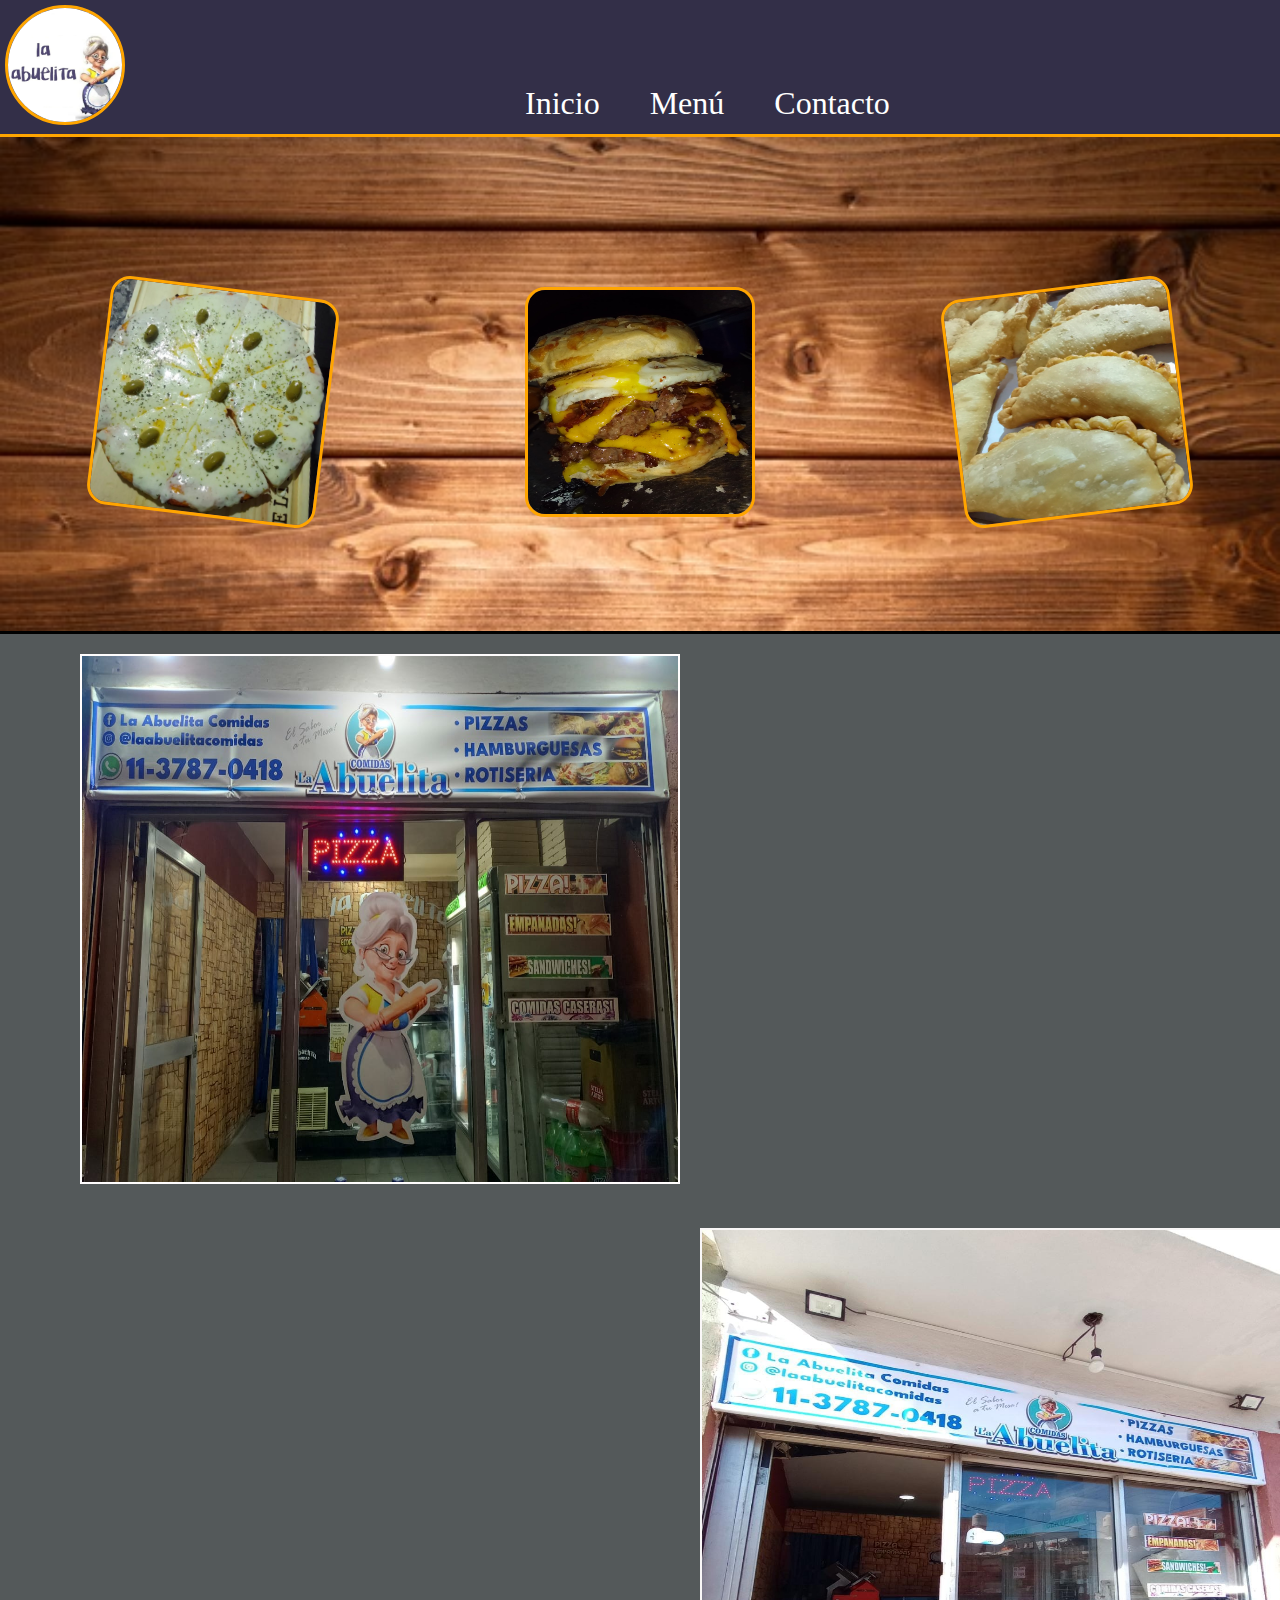
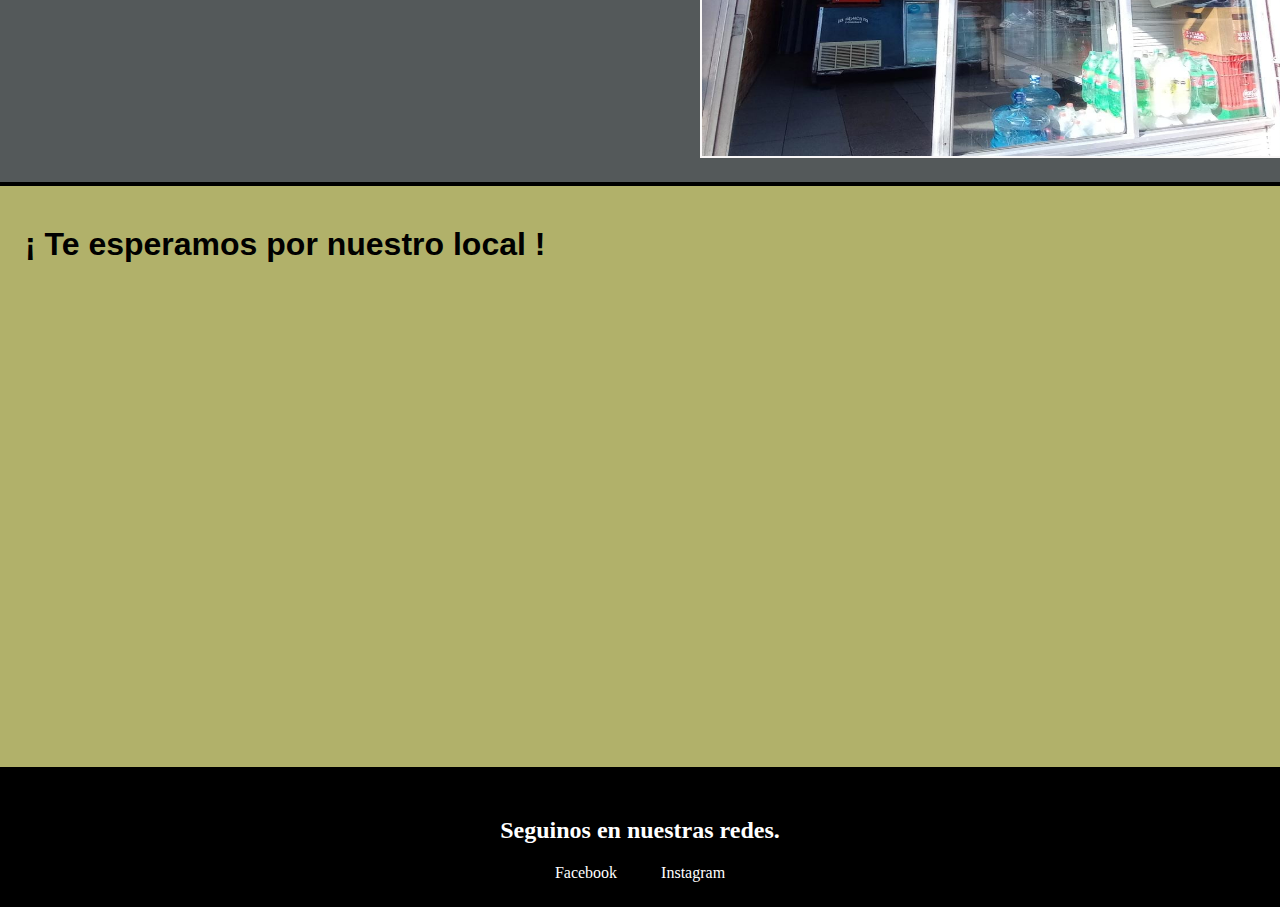
<file: index.html>
<!DOCTYPE html>
<html lang="en">
<head>
    <link rel="stylesheet" type="text/css" href="./CSS/estiloBA.css">
    <link rel="icon" href="./Imagenes/laabuelita.ico">
    <link rel="preconnect" href="https://fonts.googleapis.com">
    <link rel="preconnect" href="https://fonts.gstatic.com" crossorigin>
    <link href="https: //fonts.googleapis.com/css2? family= Gabarito & family= Noto+Sans+JP:wght@200 & display=swap" rel="stylesheet">
    <meta charset="UTF-8">
    <meta name="viewport" content="width=device-width, initial-scale=1.0">
    <meta name="keywords" content="pizzas, pizzas especiales, promos, empanadas, tartas, tortillas, papas fritas, hamburguesas, milanesa al plato, milanesas especiales, sandwich de milanesa, sanguche de milanesa, pastas, box picada, picadas, lomitos">
    <title>La Abuelita Comidas</title>
</head>
<body>
    <header>
     <nav class="navegador">
            <div class="cajaabuelita">
                <img class="abuelita" src="./Imagenes/300617170_185134620570551_7068162076734960531_n.jpg" alt="la abuelita">
            </div>
            <div class="cajainicio"> 
                <a class="inicio" href="./Secciones/ProyectoBA.html">Inicio</a>
            </div>
            <div class="cajamenu">
                <a class="menu" href="./Secciones/Menu.html">Menú</a>
            </div>
            <div class="cajacontacto">
                <a class="contacto" href="./Secciones/Contacto.html">Contacto</a>
            </div>
     </nav>
    </header>
        <article class="articulo1"  style="display: flex; flex-direction: row; justify-content: space-around;">
                <div>
                    <img class="piza" src="./Imagenes/pizzzza.jpg" alt="piza">
                </div>
                <div>
                    <img class="hamburguesa" src="./Imagenes/burguerr.jpg" alt="hamburguesa">
                </div>
                <div>
                    <img class="empanadas" src="./Imagenes/empanadaaaa.jpg" alt="empanadas">
                </div>
        </article>
        <article class="articulo">
            <section class="seccion2">
                <img class="local" src="./Imagenes/local.jpg" alt="local">
            </section>
        </article>
        <article class="articulo2">
            <img class="local2" src="./Imagenes/local2.jpg" alt="local 2">
        </article>
        <section class="mapa">
            <article class="articulomapa">
                <h3 class="mapa2">¡ Te esperamos por nuestro local !</h3>
                <iframe class="maps" src="https://www.google.com/maps/embed?pb=!1m23!1m12!1m3!1d3280.744337070616!2d-58.53032712420516!3d-34.68639906186953!2m3!1f0!2f0!3f0!3m2!1i1024!2i768!4f13.1!4m8!3e0!4m0!4m5!1s0x95bcc8c6f13d8043%3A0x20f90d8849511c77!2sGodoy%20Cruz%20880%2C%20B1766%20La%20Tablada%2C%20Provincia%20de%20Buenos%20Aires!3m2!1d-34.6864035!2d-58.527752199999995!5e0!3m2!1ses!2sar!4v1696480080140!5m2!1ses!2sar" width="700" height="500" style="border:0;" allowfullscreen="" loading="lazy" referrerpolicy="no-referrer-when-downgrade"></iframe>
            </article>
        </section>
        <footer class="pie">
            <h2>Seguinos en nuestras redes.</h2>
            <ol class="redes">
                <a class="face" href="https://www.facebook.com/profile.php?id=100072220428664" target="_blank">Facebook</a>
                <a class="insta" href="https://www.instagram.com/laabuelitacomidas/" target="_blank">Instagram</a>
            </ol>
        </footer>
</body>
</html>
</file>
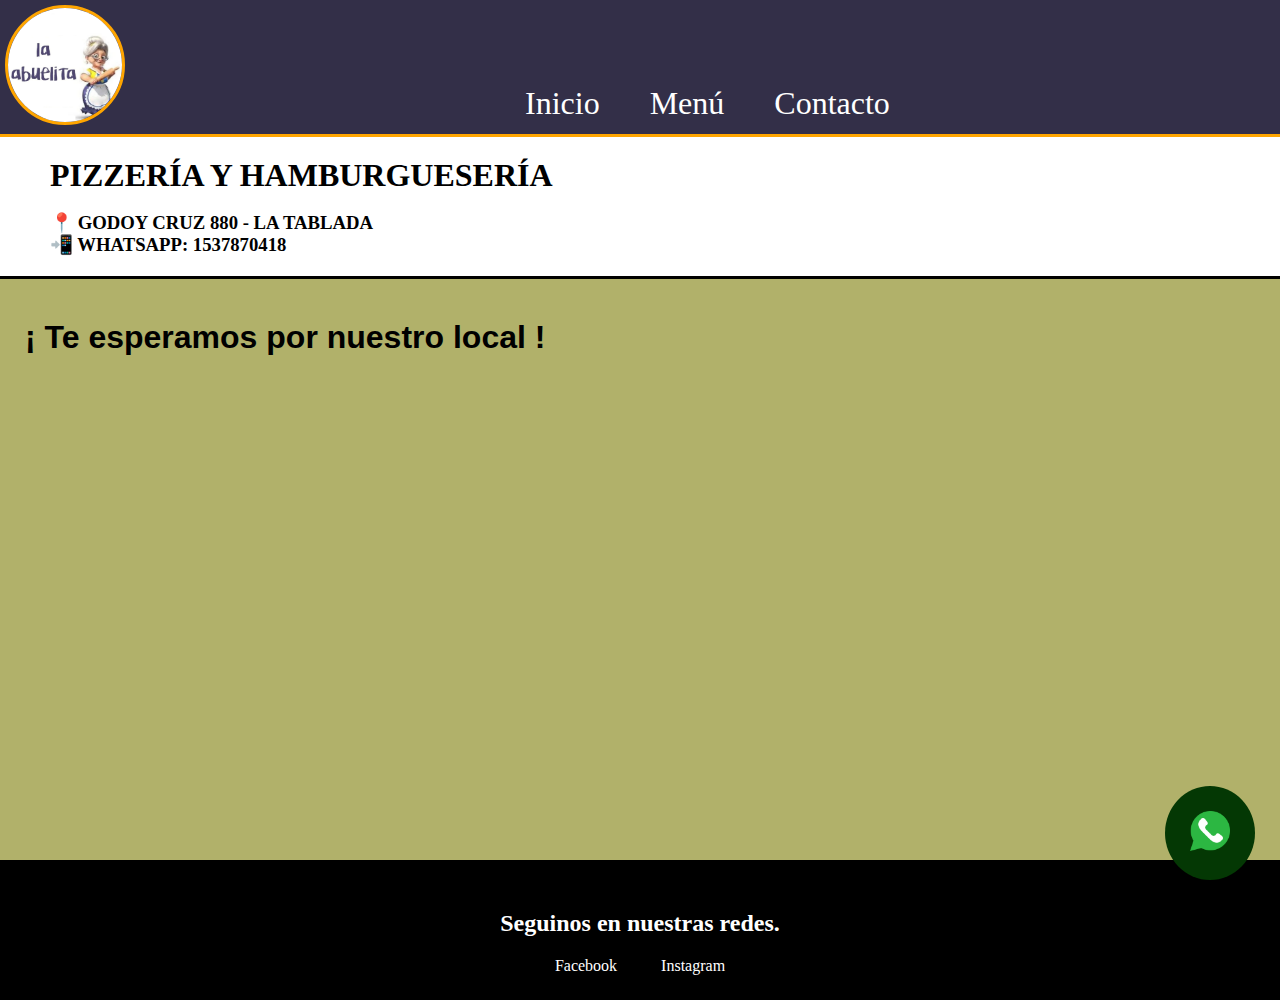
<file: Secciones/Contacto.html>
<!DOCTYPE html>
<html lang="en">
<head>
    <link rel="stylesheet" type="text/css" href="../CSS/estilocontacto.css">
    <link rel="icon" href="../Imagenes/laabuelita.ico">
    <link rel="preconnect" href="https://fonts.googleapis.com">
    <link rel="preconnect" href="https://fonts.gstatic.com" crossorigin>
    <link href="https: //fonts.googleapis.com/css2? family= Gabarito & family= Noto+Sans+JP:wght@200 & display=swap" rel="stylesheet">
    <meta charset="UTF-8">
    <meta name="viewport" content="width=device-width, initial-scale=1.0">
    <meta name="keywords" content="pizzas, pizzas especiales, promos, empanadas, tartas, tortillas, papas fritas, hamburguesas, milanesa al plato, milanesas especiales, sandwich de milanesa, sanguche de milanesa, pastas, box picada, picadas, lomitos">
    <title>La Abuelita Comidas</title>
</head>
<body>
    <div class="contenedor-wsp">
        <a href="https://wa.me/1537870418?text=Hola!%20quiero%20realizar%20un%20pedido%20" target="_blank"> <img class="icono-wsp" src="../Imagenes/icono.png" alt=""></a>
    </div>
    <header>
     <nav class="navegador">
            <div class="cajaabuelita">
                <img class="abuelita" src="../Imagenes/300617170_185134620570551_7068162076734960531_n.jpg" alt="la abuelita">
            </div>
            <div class="cajainicio"> 
                <a class="inicio" href="../index.html">Inicio</a>
            </div>
            <div class="cajamenu">
                <a class="menu" href="./Menu.html">Menú</a>
            </div>
            <div class="cajacontacto">
                <a class="contacto" href="./Contacto.html">Contacto</a>
            </div>
     </nav>
    </header>
    <div class="cajacontactos">
        <h1>PIZZERÍA Y HAMBURGUESERÍA</h1><br>
        <h3>📍 GODOY CRUZ 880 - LA TABLADA</h3>
        <h3>📲 WHATSAPP: 1537870418</h3>
    </div>
    <section class="mapa">
        <article class="articulomapa">
            <h3 class="mapa2">¡ Te esperamos por nuestro local !</h3>
            <iframe class="maps" src="https://www.google.com/maps/embed?pb=!1m23!1m12!1m3!1d3280.744337070616!2d-58.53032712420516!3d-34.68639906186953!2m3!1f0!2f0!3f0!3m2!1i1024!2i768!4f13.1!4m8!3e0!4m0!4m5!1s0x95bcc8c6f13d8043%3A0x20f90d8849511c77!2sGodoy%20Cruz%20880%2C%20B1766%20La%20Tablada%2C%20Provincia%20de%20Buenos%20Aires!3m2!1d-34.6864035!2d-58.527752199999995!5e0!3m2!1ses!2sar!4v1696480080140!5m2!1ses!2sar" width="700" height="500" style="border:0;" allowfullscreen="" loading="lazy" referrerpolicy="no-referrer-when-downgrade"></iframe>
        </article>
    </section>
    <footer class="pie">
        <h2>Seguinos en nuestras redes.</h2>
        <ol class="redes">
            <a class="face" href="https://www.facebook.com/profile.php?id=100072220428664" target="_blank">Facebook</a>
            <a class="insta" href="https://www.instagram.com/laabuelitacomidas/" target="_blank">Instagram</a>
        </ol>
    </footer>
</body>
</html>
</file>
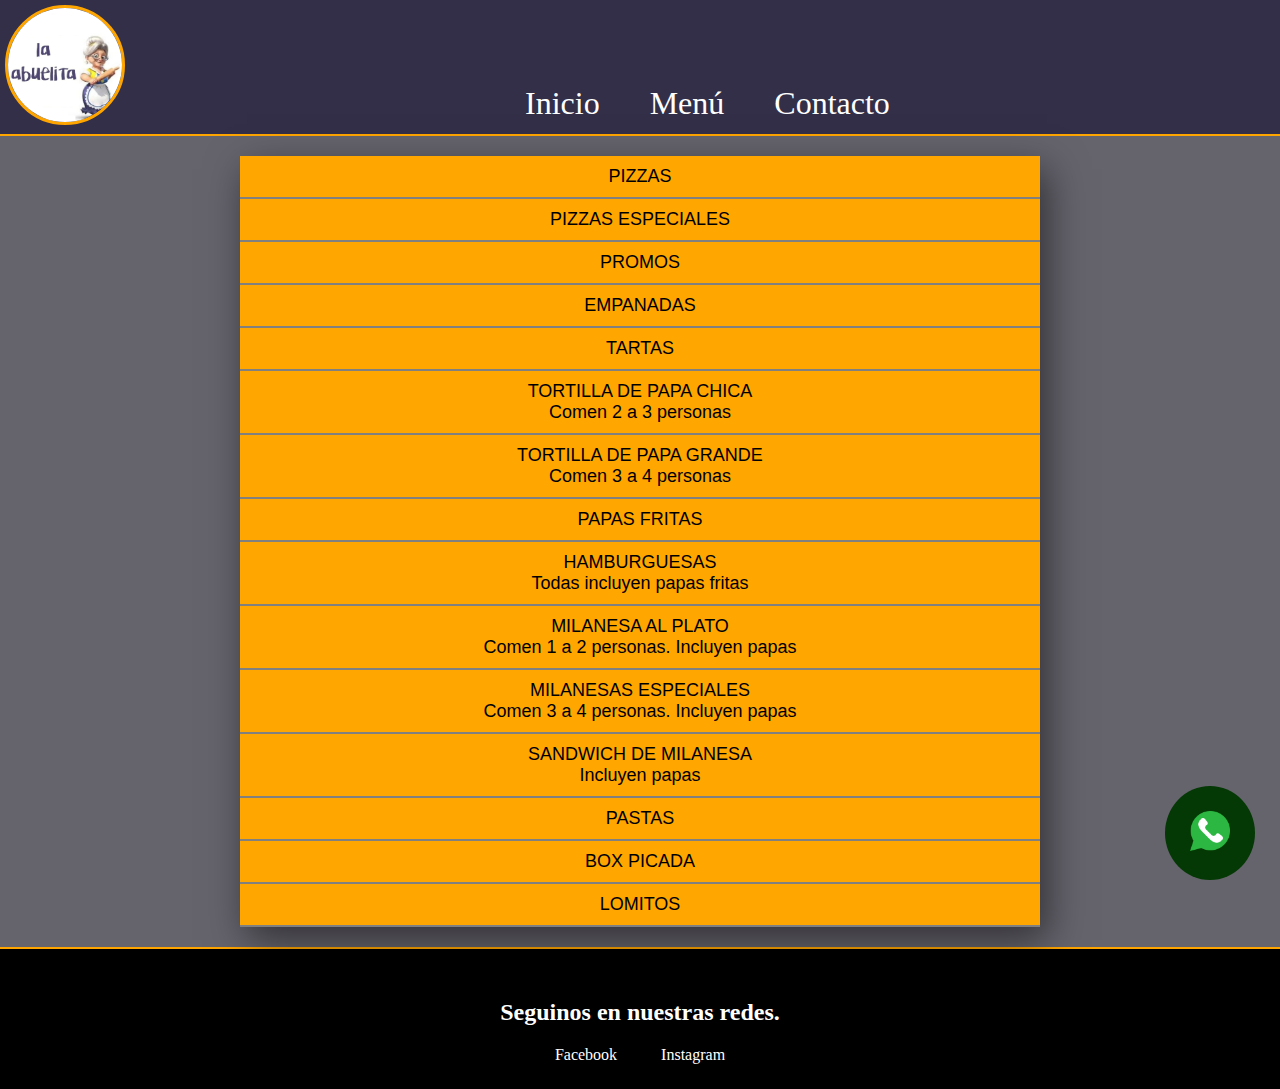
<file: Secciones/Menu.html>
<!DOCTYPE html>
<html lang="en">
<head>
    <link rel="stylesheet" type="text/css" href="../CSS/estilomenu.css">
    <link rel="icon" href="../Imagenes/laabuelita.ico">
    <link rel="preconnect" href="https://fonts.googleapis.com">
    <link rel="preconnect" href="https://fonts.gstatic.com" crossorigin>
    <link href="https: //fonts.googleapis.com/css2? family= Gabarito & family= Noto+Sans+JP:wght@200 & display=swap" rel="stylesheet">
    <meta charset="UTF-8">
    <meta name="viewport" content="width=device-width, initial-scale=1.0">
    <meta name="keywords" content="pizzas, pizzas especiales, promos, empanadas, tartas, tortillas, papas fritas, hamburguesas, milanesa al plato, milanesas especiales, sandwich de milanesa, sanguche de milanesa, pastas, box picada, picadas, lomitos">
    <title>La Abuelita Comidas</title>
</head>
<body>
   <div class="contenedor-wsp">
      <a href="https://wa.me/1537870418?text=Hola!%20quiero%20realizar%20un%20pedido%20" target="_blank"> <img class="icono-wsp" src="../Imagenes/icono.png" alt=""></a>
   </div>
    <header>
     <nav class="navegador">
            <div class="cajaabuelita">
               <img class="abuelita" src="../Imagenes/300617170_185134620570551_7068162076734960531_n.jpg" alt="la abuelita">
            </div>
            <div class="cajainicio"> 
               <a class="inicio" href="../index.html">Inicio</a>
            </div>
            <div class="cajamenu">
               <a class="menu" href="./Menu.html">Menú</a>
            </div>
            <div class="cajacontacto">
               <a class="contacto" href="./Contacto.html">Contacto</a>
            </div>
     </nav>
    </header>
    <main class="main">
        <div class="contenedor">
         <section id="pizzas">
            <a href="#pizzas" class="fre" onclick="cambiaColor()">PIZZAS</a>
            <h3>Muzzarella<br>$2000</h3>
            <h3>Doble muzza<br>$2300</h3>
            <h3>Napolitana<br>$2300</h3>
            <h3>Napolitana con jamón<br>$2600</h3>
            <h3>Calabresa<br>$2400</h3>
            <h3>Calabresa con morrón<br>$2600</h3>
            <h3>Jamón y morrón<br>$2600</h3>
            <h3>Cuatro estaciones a elección<br>$2800</h3>
            <h3>A la cancha con picante y verdeo<br>$2000</h3>
            <h3>Muzza y huevo<br>$2300</h3>
            <h3>Muzza y jamón<br>$2400</h3>
            <h3>Jamón y huevo<br>$2500</h3>
            <h3>Roquefort<br>$2400</h3>
            <h3>Anchoa y verdeo<br>$2300</h3>
            <h3>Muzza y anchoa<br>$2550</h3>
            <h3>Anchoa tradicional<br>$2250</h3>
         </section>
         <section id="pizzasespeciales">
            <a href="#pizzasespeciales">PIZZAS ESPECIALES</a>
            <h3>Infantil<br>Muzzarella, huevo, salchichas y papas pay<br>$2550</h3>
            <h3>Cheddar<br>Muzzarella, cheddar y bacon<br>$2700</h3>
            <h3>Bacon<br>Muzzarella y bacon<br>$2500</h3>
            <h3>La auelita<br>Muzzarella, jamón, morrón, tomate en rodajas, calabresa, huevo, bacon grillado y salsa blanca<br>$3400</h3>
         </section>
         <section id="promos">
            <a href="#promos">PROMOS</a>
            <h3>Promo 1<br>1 Muzzarella, 1 napolitana y ½ doc de empanadas surtidas<br>$6600</h3>
            <h3>Promo 2<br>1 Muzzarella, 1 jamón y morrón, y 1 calabresa<br>$6500</h3>
            <h3>Promo 3<br>1 Muzzarella, 1 muzzarella y jamón, y 1 muzza y huevo<br>$6200</h3>
            <h3>Promo 4<br>1 Muzzarella, 1 jamón y huevo, y ½ doc de empanadas surtidas<br>$6800</h3>
            <h3>Promo 5<br>3 Muzzarella<br>$5500</h3>
         </section>
         <section id="empanadas">
            <a href="#empanadas">EMPANADAS</a>
            <h3>Unidad<br>Carne $500 / Pollo $500 / Jamón y queso $500 / Queso y cebolla $500 / Humita $500 / Roquefort $500</h3>
            <h3>Media docena<br>$2800</h3>
            <h3>Docena<br>$5000</h3>
         </section>
         <section id="tartas">
            <a href="#tartas">TARTAS</a>
            <h3>Jamón y queso<br>$1700</h3>
            <h3>Jamón, queso, huevo y tomate<br>$1900</h3>
            <h3>Jamón, queso, huevo, tomate, cheddar y bacon<br>$2100</h3>
         </section>
         <section id="tortilladepapachica">
            <a href="#tortilladepapachica">TORTILLA DE PAPA CHICA<br>Comen 2 a 3 personas</a>
            <h3>Simple<br>$2200</h3>
            <h3>Rellena jamón y queso<br>$2400</h3>
            <h3>Calabresa<br>Queso y calabresa<br>$2500</h3>
            <h3>Morrón<br>Jamón, queso y morrón<br>$2700</h3>
            <h3>La abuelita<br>Jamón, queso, cheddar en feteas, bacon y morrón<br>$3000</h3>
         </section>
         <section id="tortilladepapagrande">
            <a href="#tortilladepapagrande">TORTILLA DE PAPA GRANDE<br>Comen 3 a 4 personas</a>
            <h3>Simple<br>$2500</h3>
            <h3>Rellena jamón y queso<br>$2700</h3>
            <h3>Calabresa<br>Queso y calabresa<br>$2900</h3>
            <h3>Morrón<br>Jamón, queso y morrón<br>$3000</h3>
            <h3>La abuelita<br>Jamón, queso, cheddar en fetas, bacon y morrón<br>$3300</h3>
         </section>
         <section id="papasfritas">
            <a href="#papasfritas">PAPAS FRITAS</a>
            <h3>Clásicas<br>Grande $2000 / Cono $300</h3>
            <h3>Cheddar<br>Grande $2200 / Cono $450</h3>
            <h3>Cheddar y bacon<br>Grande $2500 / Cono $500</h3>
            <h3>Cheddar, bacon y verdeo<br>$2250</h3>
            <h3>2 Huevos fritos<br>$2300</h3>
            <h3>Cheddar y salchichas<br>Grande $2500 / Cono $500</h3>
            <h3>Provenzal<br>$2050</h3>
         </section>
         <section id="hamburguesas">
            <a href="#hamburguesas">HAMBURGUESAS<br>Todas incluyen papas fritas</a>
            <h3>Burger rústica<br>Doble carne, provolota y salsa criolla<br>$2700</h3>
            <h3>Burger boom<br>Doble carne, huevo, barbacoa, doble cheddar y cebolla caramelizada<br>$2900</h3>
            <h3>Burger clásica<br>Doble carne, jamón, queso, lechuga, tomate y huevo<br>$2900</h3>
            <h3>Burger doble<br>Doble carne y doble cheddar<br>$2600</h3>
            <h3>Burger doble cuarto<br>Doble carne, cuádruple cheddar y salsa cuarto de libra<br>$2700</h3>
            <h3>Burger triple<br>Triple carne, cuádruple cheddar y bacon<br>$2900</h3>
            <h3>Burger cuarto de libra<br>Carne, cheddar y salsa cuarto de libra<br>$2400</h3>
            <h3>Burger la abuelita<br>Carne x4, cheddar x8, bacon doble, huevo y cebolla caramelizada<br>$3300</h3>
         </section>
         <section id="milanesaalplato">
            <a href="#milanesaalplato">MILANESA AL PLATO<br>Comen 1 a 2 personas. Incluyen papas</a>
            <h3>Salsa fileto<br>Jamón, queso, bacon y 2 huevos fritos<br>Pollo $2800 / Carne $2800</h3>
            <h3>Cheddar<br>Cheddar, verdeo y 2 huevos fritos<br>Pollo $2700 / Carne $2500</h3>
            <h3>Napolitana<br>Pollo $2500 / Carne $2500</h3>
            <h3>Fugazzeta<br>Pollo $2300 / Carne $2300</h3>
            <h3>Jamón y morrón<br>Pollo $2500 / Carne $2500</h3>
            <h3>A caballo<br>Pollo $2350 / Carne $2350</h3>
            <h3>La abuelita<br>Salsa fileto, jamón, queso, cheddar, cebolla caramelizada, bacon y dos huevos fritos<br>Pollo $3000 / Carne $3000</h3>
         </section>
         <section id="milanesasespeciales">
            <a href="#milanesasespeciales">MILANESAS ESPECIALES<br>Comen 3 a 4 personas. Incluyen papas</a>
            <h3>Salsa fileto<br>Jamón, queso, bacon y 2 huevos fritos<br>Pollo $6100 / Carne $6100</h3>
            <h3>Cheddar<br>Cheddar, verdeo y 2 huevos fritos<br>Pollo $5900 / Carne $5900</h3>
            <h3>Napolitana<br>Pollo $5700 / Carne $5700</h3>
            <h3>Fugazzeta<br>Pollo $5400 / Carne $5400</h3>
            <h3>Jamón y morrón<br>Pollo $5700 / Carne $5700</h3>
            <h3>A caballo<br>Pollo $5300 / Carne $5300</h3>
            <h3>La abuelita<br>Salsa fileto, jamón, queso, cheddar, cebolla caramelizada, bacon y 2 huevos fritos<br>Pollo $6500 / Carne $6500</h3>
         </section>
         <section id="sandwichmilanesa">
            <a href="#sandwichmilanesa">SANDWICH DE MILANESA<br>Incluyen papas</a>
            <h3>Lechuga y tomate<br>Pollo $2400 / Carne $2400</h3>
            <h3>Jamón, queso, lechuga y tomate<br>Pollo $2700 / Carne $2800</h3>
            <h3>La abuelita<br>Jamón, queso, lechuga, tomate, cheddar, bacon, cebolla caramelizada y 2 huevos fritos<br>Pollo $3000 / Carne $3100</h3>
         </section>
         <section id="pastas">
            <a href="#pastas">PASTAS</a>
            <h3>Tallarines<br>Fileto $1400 / Bolognesa $1500 / Salsa blanca $1650 / Salsa mixta $1800</h3>
            <h3>Ravioles<br>Fileto $1600 / Bolognesa $1700 / Salsa blanca $1850 / Salsa mixta $2000</h3>
            <h3>Ñoquis<br>Fileto $1500 / Bolognesa $1600 / Salsa blanca $1750 / Salsa mixta $1900</h3>
         </section>
         <section id="picada">
            <a href="#picada">BOX PICADA</a>
            <h3>La abuelita<br>Papas fritas con cheddar, bacon y verdeo + 7 bastones de muzzarella + 7 patitas de pollo + 7 nuggets de pollo + 3 salsas o aderezos surtidos a elección (cheddar, salsa picante, salsa criolla, salsa cuarto de libra, mayonesa, ketchup y mostaza)<br>$4000</h3>
         </section>
         <section id="lomitos">
            <a href="#lomitos">LOMITOS</a>
            <h3>Sandwich de lomito tradicional<br>Jamón, queso, lechuga y tomate<br>$2300</h3>
            <h3>Sandwich de lomito la abuelita<br>Jamón, queso, cheddar, bacon, salsa criolla y 2 huevos fritos<br>$2700</h3>
         </section>
        </div>
    </main>
    <footer class="pie">
        <h2>Seguinos en nuestras redes.</h2>
        <ol class="redes">
            <a class="face" href="https://www.facebook.com/profile.php?id=100072220428664" target="_blank">Facebook</a>
            <a class="insta" href="https://www.instagram.com/laabuelitacomidas/" target="_blank">Instagram</a>
        </ol>
    </footer>
    <script src="../script.js"></script>
</body>
</html>
</file>
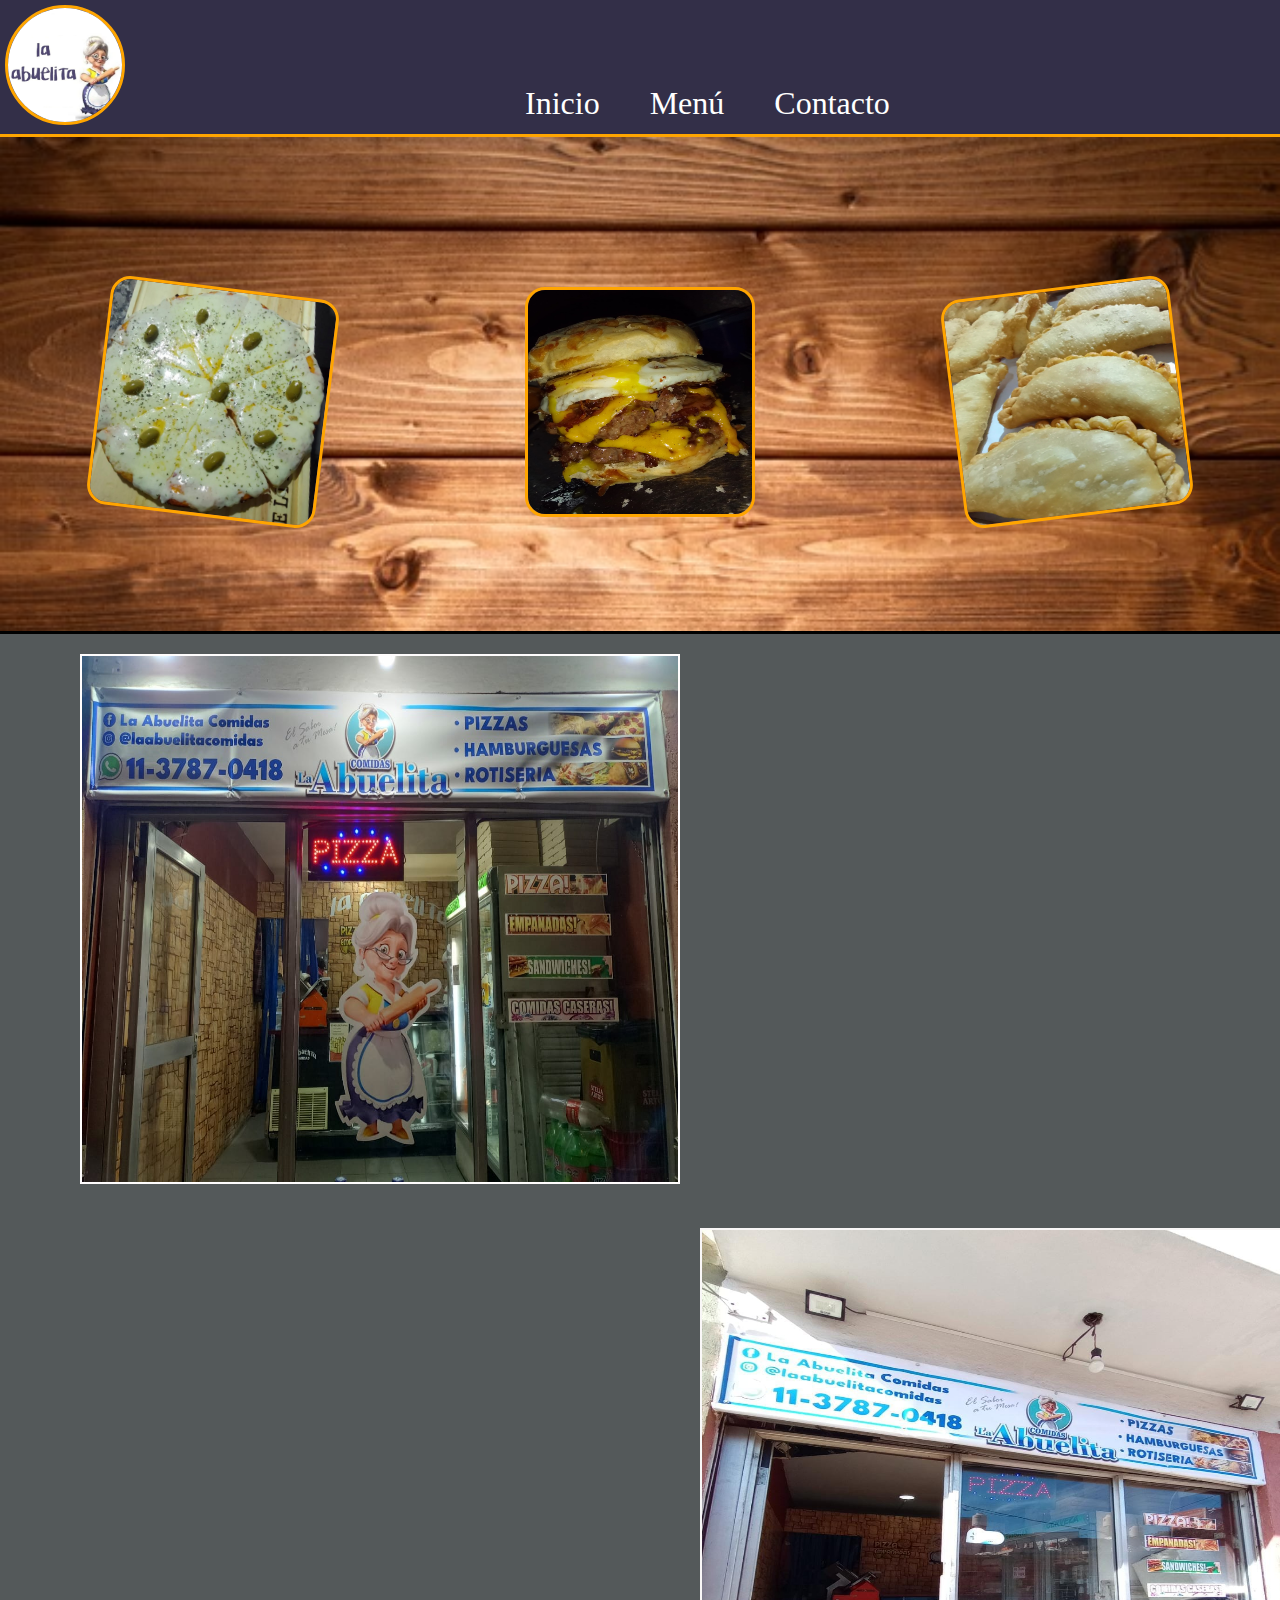
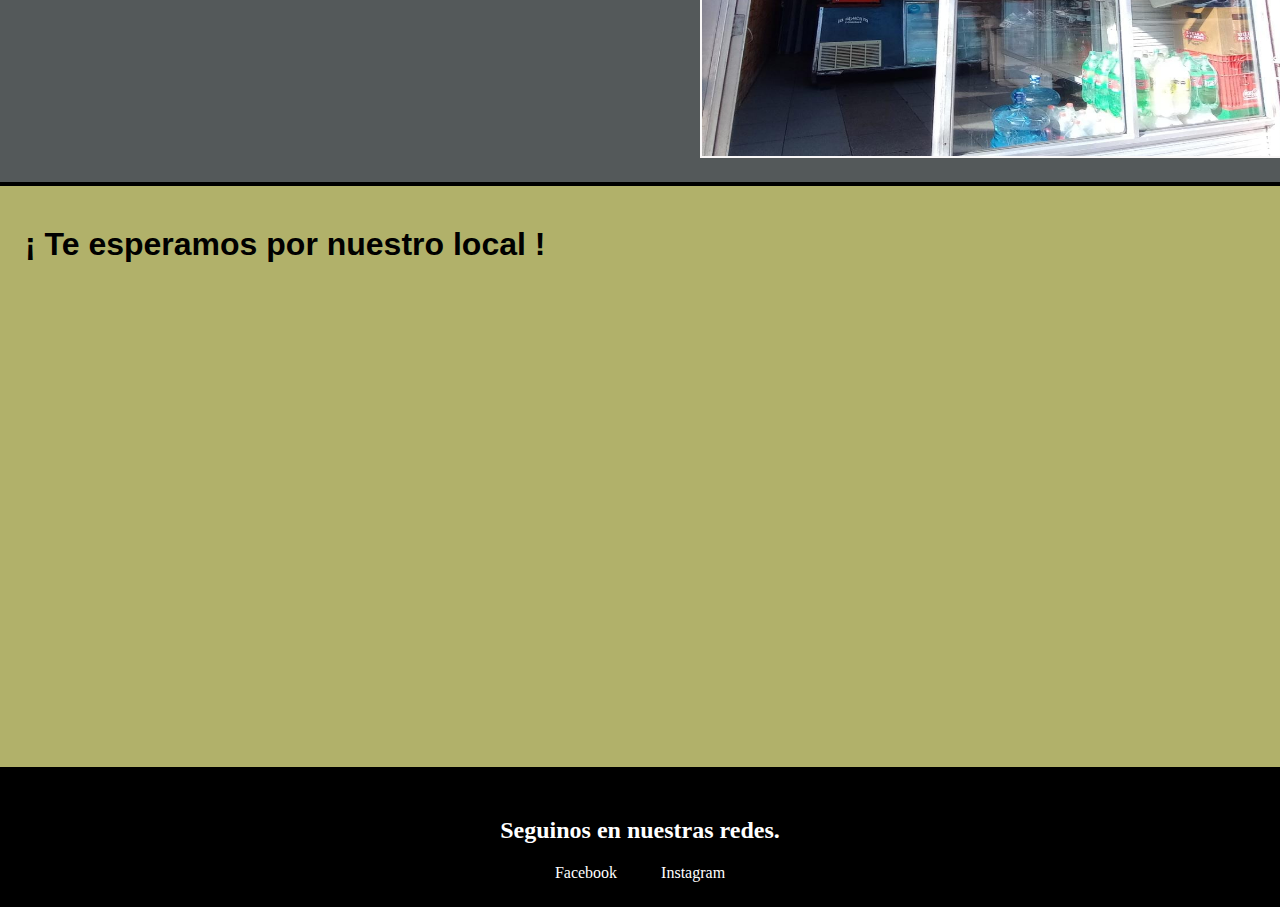
<file: Secciones/ProyectoBA.html>
<!DOCTYPE html>
<html lang="en">
<head>
    <link rel="stylesheet" type="text/css" href="../CSS/estiloBA.css">
    <link rel="icon" href="../Imagenes/laabuelita.ico">
    <link rel="preconnect" href="https://fonts.googleapis.com">
    <link rel="preconnect" href="https://fonts.gstatic.com" crossorigin>
    <link href="https: //fonts.googleapis.com/css2? family= Gabarito & family= Noto+Sans+JP:wght@200 & display=swap" rel="stylesheet">
    <meta charset="UTF-8">
    <meta name="viewport" content="width=device-width, initial-scale=1.0">
    <meta name="keywords" content="pizzas, pizzas especiales, promos, empanadas, tartas, tortillas, papas fritas, hamburguesas, milanesa al plato, milanesas especiales, sandwich de milanesa, sanguche de milanesa, pastas, box picada, picadas, lomitos">
    <title>La Abuelita Comidas</title>
</head>
<body>
    <header>
     <nav class="navegador">
            <div class="cajaabuelita">
                <img class="abuelita" src="../Imagenes/300617170_185134620570551_7068162076734960531_n.jpg" alt="la abuelita">
            </div>
            <div class="cajainicio"> 
                <a class="inicio" href="../index.html">Inicio</a>
            </div>
            <div class="cajamenu">
                <a class="menu" href="./Menu.html">Menú</a>
            </div>
            <div class="cajacontacto">
                <a class="contacto" href="./Contacto.html">Contacto</a>
            </div>
     </nav>
    </header>
        <article class="articulo1"  style="display: flex; flex-direction: row; justify-content: space-around;">
                <div>
                    <img class="piza" src="../Imagenes/pizzzza.jpg" alt="piza">
                </div>
                <div>
                    <img class="hamburguesa" src="../Imagenes/burguerr.jpg" alt="hamburguesa">
                </div>
                <div>
                    <img class="empanadas" src="../Imagenes/empanadaaaa.jpg" alt="empanadas">
                </div>
        </article>
        <article class="articulo">
            <section class="seccion2">
                <img class="local" src="../Imagenes/local.jpg" alt="local">
            </section>
        </article>
        <article class="articulo2">
            <img class="local2" src="../Imagenes/local2.jpg" alt="local 2">
        </article>
        <section class="mapa">
            <article class="articulomapa">
                <h3 class="mapa2">¡ Te esperamos por nuestro local !</h3>
                <iframe class="maps" src="https://www.google.com/maps/embed?pb=!1m23!1m12!1m3!1d3280.744337070616!2d-58.53032712420516!3d-34.68639906186953!2m3!1f0!2f0!3f0!3m2!1i1024!2i768!4f13.1!4m8!3e0!4m0!4m5!1s0x95bcc8c6f13d8043%3A0x20f90d8849511c77!2sGodoy%20Cruz%20880%2C%20B1766%20La%20Tablada%2C%20Provincia%20de%20Buenos%20Aires!3m2!1d-34.6864035!2d-58.527752199999995!5e0!3m2!1ses!2sar!4v1696480080140!5m2!1ses!2sar" width="700" height="500" style="border:0;" allowfullscreen="" loading="lazy" referrerpolicy="no-referrer-when-downgrade"></iframe>
            </article>
        </section>
        <footer class="pie">
            <h2>Seguinos en nuestras redes.</h2>
            <ol class="redes">
                <a class="face" href="https://www.facebook.com/profile.php?id=100072220428664" target="_blank">Facebook</a>
                <a class="insta" href="https://www.instagram.com/laabuelitacomidas/" target="_blank">Instagram</a>
            </ol>
        </footer>
</body>
</html>
</file>
<file: CSS/estiloBA.css>
* {
    margin: 0;
    padding: 0;
    box-sizing: border-box;
}

body {
    background-color: rgba(93, 91, 100, 0.774);
}

/* navegador (inicio, menu y contacto) */

.navegador {
    background-color: rgba(29, 23, 53, 0.774);
    text-align: center;
    display: flex;
    padding: 5px;
}

.inicio {
    color: white;
    font-size:xx-large;
    text-decoration: none;
    padding-left: 400px;
    padding-top: 80px;
    display: flex;
}

.menu {
    color: white;
    font-size:xx-large;
    text-decoration: none;
    display: flex;
    padding-top: 80px;
    padding-left: 50px;
}

.contacto {
    color: white;
    font-size:xx-large;
    text-decoration: none;
    display: flex;
    padding-top: 80px;
    padding-left: 50px;
}

/* logo de la pagina */

.abuelita {
    height: 120px;
    width: 120px;
    border-radius: 100px;
    border: 3px solid orange;
}

/* caja que contiene una imagen de fondo y 3 fotos de las comidas mas pedidas */

.articulo1 {
    background-image: url(../Imagenes/madera\ tablonnn.png);
    background-repeat: no-repeat;
    background-size: cover;
    height: 500px;
    border-top: 3px solid orange;
    border-bottom: 3px solid black;
    padding-top: 150px;
}

.piza {
    height: 230px;
    width: 230px;
    border-radius: 20px;
    border: 3px solid orange;
    transform: rotate(7deg);
}

.hamburguesa {
    height: 230px;
    width: 230px;
    border-radius: 20px;
    border: 3px solid orange;
}

.empanadas {
    height: 230px;
    width: 230px;
    border-radius: 20px;
    border: 3px solid orange;
    transform: rotate(-7deg);
}

/* seccion que contiene fotos del local */

.seccion2 {
    padding-top: 20px;
    padding-left: 80px;
    padding-bottom: 20px;
    background-color: rgba(76, 82, 82, 0.842);
}

.local {
    border: 2px solid rgb(255, 253, 253);
    height: 530px;
    width: 600px;
}

.articulo2 {
    padding-left: 700px;
    padding-top: 20px;
    padding-bottom: 20px;
    background-color: rgba(76, 82, 82, 0.842);
    border-bottom: 4px solid black;
}

.local2 {
    height: 530px;
    width: 600px;
    border: 2px solid rgb(249, 247, 247);
}

/* aca se encuentra el mapa donde queda el local*/

.mapa {
    background-color: rgb(177, 177, 106);
    padding-top: 15px;
}

.articulomapa {
    padding-top: 20px;
}

.maps {
    padding-top: 20px;
    padding-bottom: 20px;
    padding-left: 25px;
}

.mapa2 {
    text-align: left;
    padding-left: 25px;
    padding-top: 5px;
    font-family: 'Gabarito', cursive;
    font-family: 'Noto Sans JP', sans-serif;
    font-size: xx-large;
}

/* pie de pagina con las redes sociales */

footer {
    background-color: black;
    color: white;
    text-align: center;
    padding-top: 50px;
    padding-bottom: 5px;
}

.redes {
    padding: 20px;
}

.face {
    text-decoration: none;
    color: white;
    padding: 20px;
}

.insta {
    text-decoration: none;
    color: white;
    padding: 20px;
}

/* responsive desing */

@media screen and (max-width: 500px) {
    .navegador {
        display: block;
        text-align: left;
    }
    
    .cajaabuelita {
        padding-top: 5px;
        padding-left: auto;
    }

    .inicio {
        padding-left: 0;
        padding-top: 0;
    }

    .menu {
        padding-left: 0;
        padding-top: 5px;
    }

    .contacto {
        padding-left: 0;
        padding-top: 5px;
    }

    .articulo1 {
        justify-content: left;
    }

    .piza {
        width: 8em;
        height: 8em;
    }

    .hamburguesa {
        width: 8em;
        height: 8em;
    }

    .empanadas {
        width: 8em;
        height: 8em;
    }

    .seccion2 {
        padding-left: 50px;
    }

    .local {
        width: 25em;
        height: 25em;
    }

    .articulo2 {
        padding-top: 0;
        padding-left: 50px;
    }

    .local2 {
        width: 25em;
        height: 25em;
    }

    .maps {
        width: 25em;
        height: 25em;
    }
}
</file>
<file: CSS/estilocontacto.css>
* {
    margin: 0;
    padding: 0;
    box-sizing: border-box;
}

body {
    background-color: rgba(93, 91, 100, 0.774);
}

/* icono flotante de wsp */

.contenedor-wsp {
    background-color: rgb(4, 56, 4);
    position: fixed;
    z-index: 999;
    border-radius: 50%;
    bottom: 20px;
    right: 25px;
    padding: 25px;
    transition: ease 0.3s;
    animation: efecto 1.2s infinite;
}

.contenedor-wsp:hover {
    transform: scale(1.1);
    transition: 0.3s;
}

.icono-wsp {
    width: 40px;
    transition: ease 1s;
}

@keyframes efecto {
    0% {
        box-shadow: 0 0 0 0 rgba(255, 255, 255, 0.85);
    }
    100% {
        box-shadow: 0 0 0 25px rgba(0, 0, 0, 0);
    }
}

/* navegador (inicio, menu y contacto) */

.navegador {
    background-color: rgba(29, 23, 53, 0.774);
    text-align: center;
    display: flex;
    padding: 5px;
}

.inicio {
    color: white;
    font-size:xx-large;
    text-decoration: none;
    padding-left: 400px;
    padding-top: 80px;
    display: flex;
}

.menu {
    color: white;
    font-size:xx-large;
    text-decoration: none;
    display: flex;
    padding-top: 80px;
    padding-left: 50px;
}

.contacto {
    color: white;
    font-size:xx-large;
    text-decoration: none;
    display: flex;
    padding-top: 80px;
    padding-left: 50px;
}

/* logo de la pagina */

.abuelita {
    height: 120px;
    width: 120px;
    border-radius: 100px;
    border: 3px solid orange;
}

/* seccion para rellenar la pagina */

.cajacontactos {
    border-top: 3px solid orange;
    border-bottom: 3px solid black;
    padding-top: 20px;
    padding-left: 50px;
    padding-bottom: 20px;
    background-color: white;
}

/* aca se encuentra el mapa donde queda el local*/

.mapa {
    background-color: rgb(177, 177, 106);
    padding-top: 15px;
}

.articulomapa {
    padding-top: 20px;
}

.maps {
    padding-top: 20px;
    padding-bottom: 20px;
    padding-left: 25px;
}

.mapa2 {
    text-align: left;
    padding-left: 25px;
    padding-top: 5px;
    font-family: 'Gabarito', cursive;
    font-family: 'Noto Sans JP', sans-serif;
    font-size: xx-large;
}

/* pie de pagina con las redes sociales */

footer {
    background-color: black;
    color: white;
    text-align: center;
    padding-top: 50px;
    padding-bottom: 5px;
}

.redes {
    padding: 20px;
}

.face {
    text-decoration: none;
    color: white;
    padding: 20px;
}

.insta {
    text-decoration: none;
    color: white;
    padding: 20px;
}

/* responsive desing */

@media screen and (max-width: 500px) {
    .cajaabuelita {
        padding-top: 5px;
        padding-left: 175px;
    }

    .navegador {
        display: block;
        text-align: left;
    }

    .inicio {
        padding-left: 0;
        padding-top: 0;
    }

    .menu {
        padding-left: 0;
        padding-top: 5px;
    }

    .contacto {
        padding-left: 0;
        padding-top: 5px;
    }

    .maps {
        width: 25em;
        height: 25em;
    }
}
</file>
<file: CSS/estilomenu.css>
* {
    margin: 0;
    padding: 0;
    box-sizing: border-box;
}

body {
    background-color: rgba(93, 91, 100, 0.774);
}

/* icono flotante de wsp */

.contenedor-wsp {
    background-color: rgb(4, 56, 4);
    position: fixed;
    z-index: 999;
    border-radius: 50%;
    bottom: 20px;
    right: 25px;
    padding: 25px;
    transition: ease 0.3s;
    animation: efecto 1.2s infinite;
}

.contenedor-wsp:hover {
    transform: scale(1.1);
    transition: 0.3s;
}

.icono-wsp {
    width: 40px;
    transition: ease 1s;
}

@keyframes efecto {
    0% {
        box-shadow: 0 0 0 0 rgba(255, 255, 255, 0.85);
    }
    100% {
        box-shadow: 0 0 0 25px rgba(0, 0, 0, 0);
    }
}

/* navegador (inicio, menu y contacto) */

.navegador {
    background-color: rgba(29, 23, 53, 0.774);
    text-align: center;
    display: flex;
    padding: 5px;
}

.inicio {
    color: white;
    font-size:xx-large;
    text-decoration: none;
    padding-left: 400px;
    padding-top: 80px;
    display: flex;
}

.menu {
    color: white;
    font-size:xx-large;
    text-decoration: none;
    display: flex;
    padding-top: 80px;
    padding-left: 50px;
}

.contacto {
    color: white;
    font-size:xx-large;
    text-decoration: none;
    display: flex;
    padding-top: 80px;
    padding-left: 50px;
}

/* logo de la pagina */

.abuelita {
    height: 120px;
    width: 120px;
    border-radius: 100px;
    border: 3px solid orange;
}

/* caja donde se encuentra el menu desplegable */

.main {
    background-color: rgba(93, 91, 100, 0.774);
    display: flex;
    justify-content: center;
    align-items: center;
    padding-top: 20px;
    padding-bottom: 20px;
    border-bottom: 2px solid orange;
    border-top: 2px solid orange;
}

.contenedor {
    width: 800px;
    background-color: rgba(29, 23, 53, 0.774);
    box-shadow: 7px 13px 37px rgba(0, 0, 0, .5);
}

h3 {
    overflow: hidden;
    max-height: 0;
    text-align: justify;
    font-family:'Courier New', Courier, monospace;
    font-size:medium;
    background-color: beige;
    text-align: center;
}

section a {
    text-decoration: none;
    display: block;
    text-align: center;
    font-family:'Gill Sans', 'Gill Sans MT', Calibri, 'Trebuchet MS', sans-serif;
    font-size: large;
    padding: 10px;
    background-color: rgb(255, 166, 0);
    color: black;
    border-bottom: 2px solid gray;
}

section:target h3 {
    max-height: 100px;
    padding: 5px;
}
 
/* pie de pagina con las redes sociales */

footer {
    background-color: black;
    color: white;
    text-align: center;
    padding-top: 50px;
    padding-bottom: 5px;
}

.redes {
    padding: 20px;
}

.face {
    text-decoration: none;
    color: white;
    padding: 20px;
}

.insta {
    text-decoration: none;
    color: white;
    padding: 20px;
}

/* responsive desing */

@media screen and (max-width: 500px) {
    .cajaabuelita {
        padding-top: 5px;
        padding-left: auto;
    }

    .navegador {
        display: block;
        text-align: left;
    }

    .inicio {
        padding-left: 0;
        padding-top: 0;
    }

    .menu {
        padding-left: 0;
        padding-top: 5px;
    }

    .contacto {
        padding-left: 0;
        padding-top: 5px;
    }

    .main {
        width: auto;
    }
}
</file>
